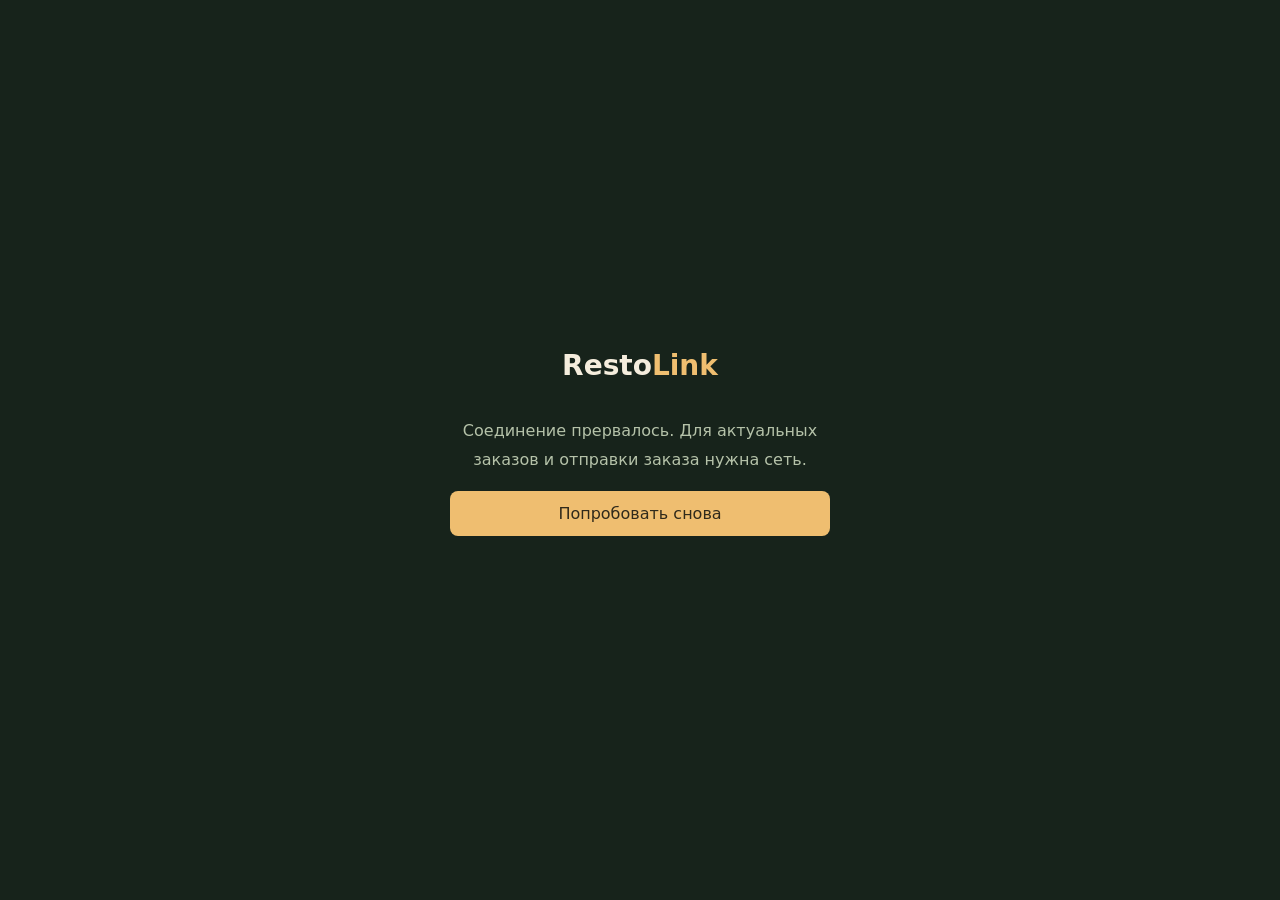
<file: offline.html>
<!doctype html><html lang="ru"><meta charset="utf-8"><meta name="viewport" content="width=device-width,initial-scale=1"><title>RestoLink · Нет связи</title><style>body{background:#17231b;color:#f5eddd;font-family:system-ui;min-height:90vh;display:grid;place-content:center;text-align:center;padding:20px}h1{font-size:28px}p{color:#b5c2a9;line-height:1.8;max-width:380px}button{background:#efbe70;border:0;border-radius:8px;padding:13px;font:inherit;color:#302a1b}</style><h1>Resto<span style="color:#efbe70">Link</span></h1><p>Соединение прервалось. Для актуальных заказов и отправки заказа нужна сеть.</p><button onclick="location.reload()">Попробовать снова</button></html>
</file>
